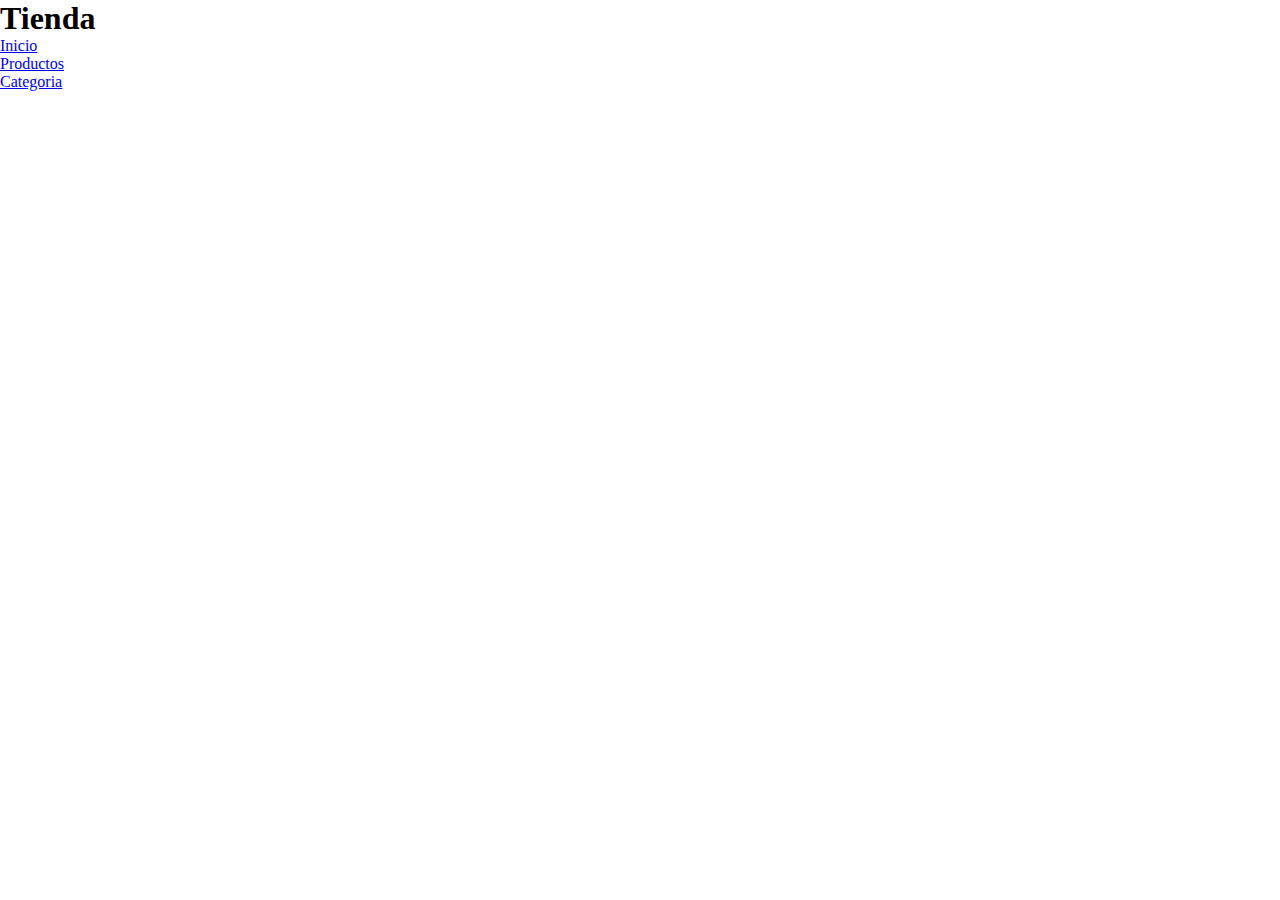
<file: html/index.html>
<!DOCTYPE html>
<html lang="en">
<head>
    <meta charset="UTF-8">
    <meta http-equiv="X-UA-Compatible" content="IE=edge">
    <meta name="viewport" content="width=device-width, initial-scale=1.0">
    <title>Tienda</title>
    <link rel="stylesheet" href="../css/style.css"
</head>
<body>
    <h1 class="title">Tienda</h1>
    <ul class="navbar">
        <li><a href="index.html">Inicio</a></li>
        <li><a href="producto.html">Productos</a></li>
        <li><a href="categoria.html">Categoria</a></li>
    </ul>


    
</body>
</html>
</file>
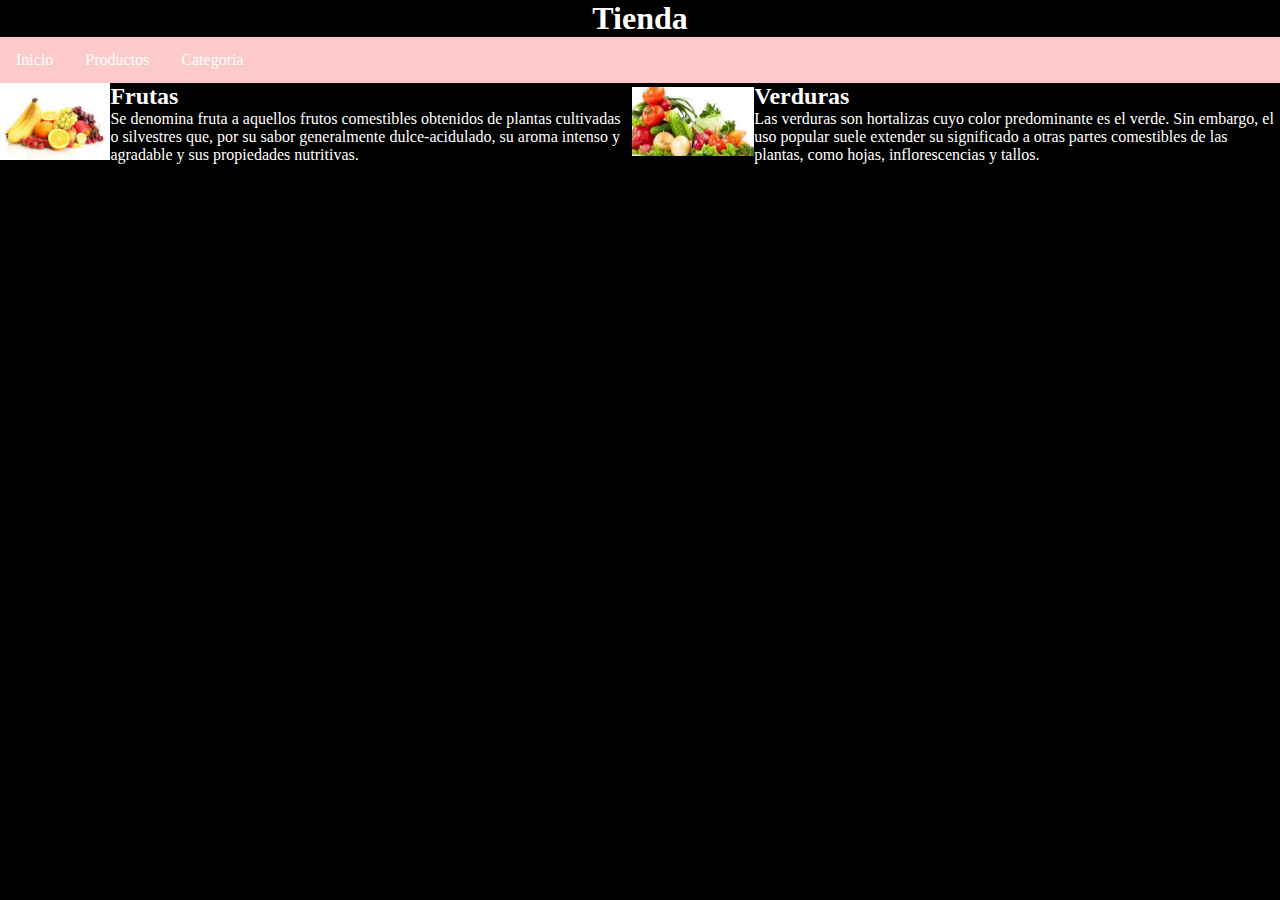
<file: html/categoria.html>
<!DOCTYPE html>
<html lang="en">
<head>
    <meta charset="UTF-8">
    <meta http-equiv="X-UA-Compatible" content="IE=edge">
    <meta name="viewport" content="width=device-width, initial-scale=1.0">
    <title>Categorias</title>
    <link rel = "stylesheet" href="../css/categoria.css">
</head>
<body>
    <h1 class="title">Tienda</h1>
    <ul class="navbar">
        <li><a href="index.html">Inicio</a></li>
        <li><a href="producto.html">Productos</a></li>
        <li><a href="categoria.html">Categoria</a></li>
    </ul>

    <div class="container">
        <div class="image-text-container">
            <div class="image">
            <img src="../img/frutas.jpg" alt="frutas">
            </div>
        <div>
        <h2 class="text">Frutas</h2>
            <p class="p">Se denomina fruta a aquellos frutos comestibles obtenidos de plantas cultivadas o silvestres que, por su sabor generalmente dulce-acidulado, su aroma intenso y agradable y sus propiedades nutritivas.</p>
        </div>
    </div>
    <div class="image-text-container">
        <div class="image">
            <img src="../img/verduras.jpg" alt="verduras">
        </div>
        <div>
            <h2 class="text">Verduras</h2>
            <p class="p">Las verduras son hortalizas cuyo color predominante es el verde.​ Sin embargo, el uso popular suele extender su significado a otras partes comestibles de las plantas, como hojas, inflorescencias y tallos.​</p>
        </div>
         </div>
        </div>
       </div>
    
</body>
</html>
</file>
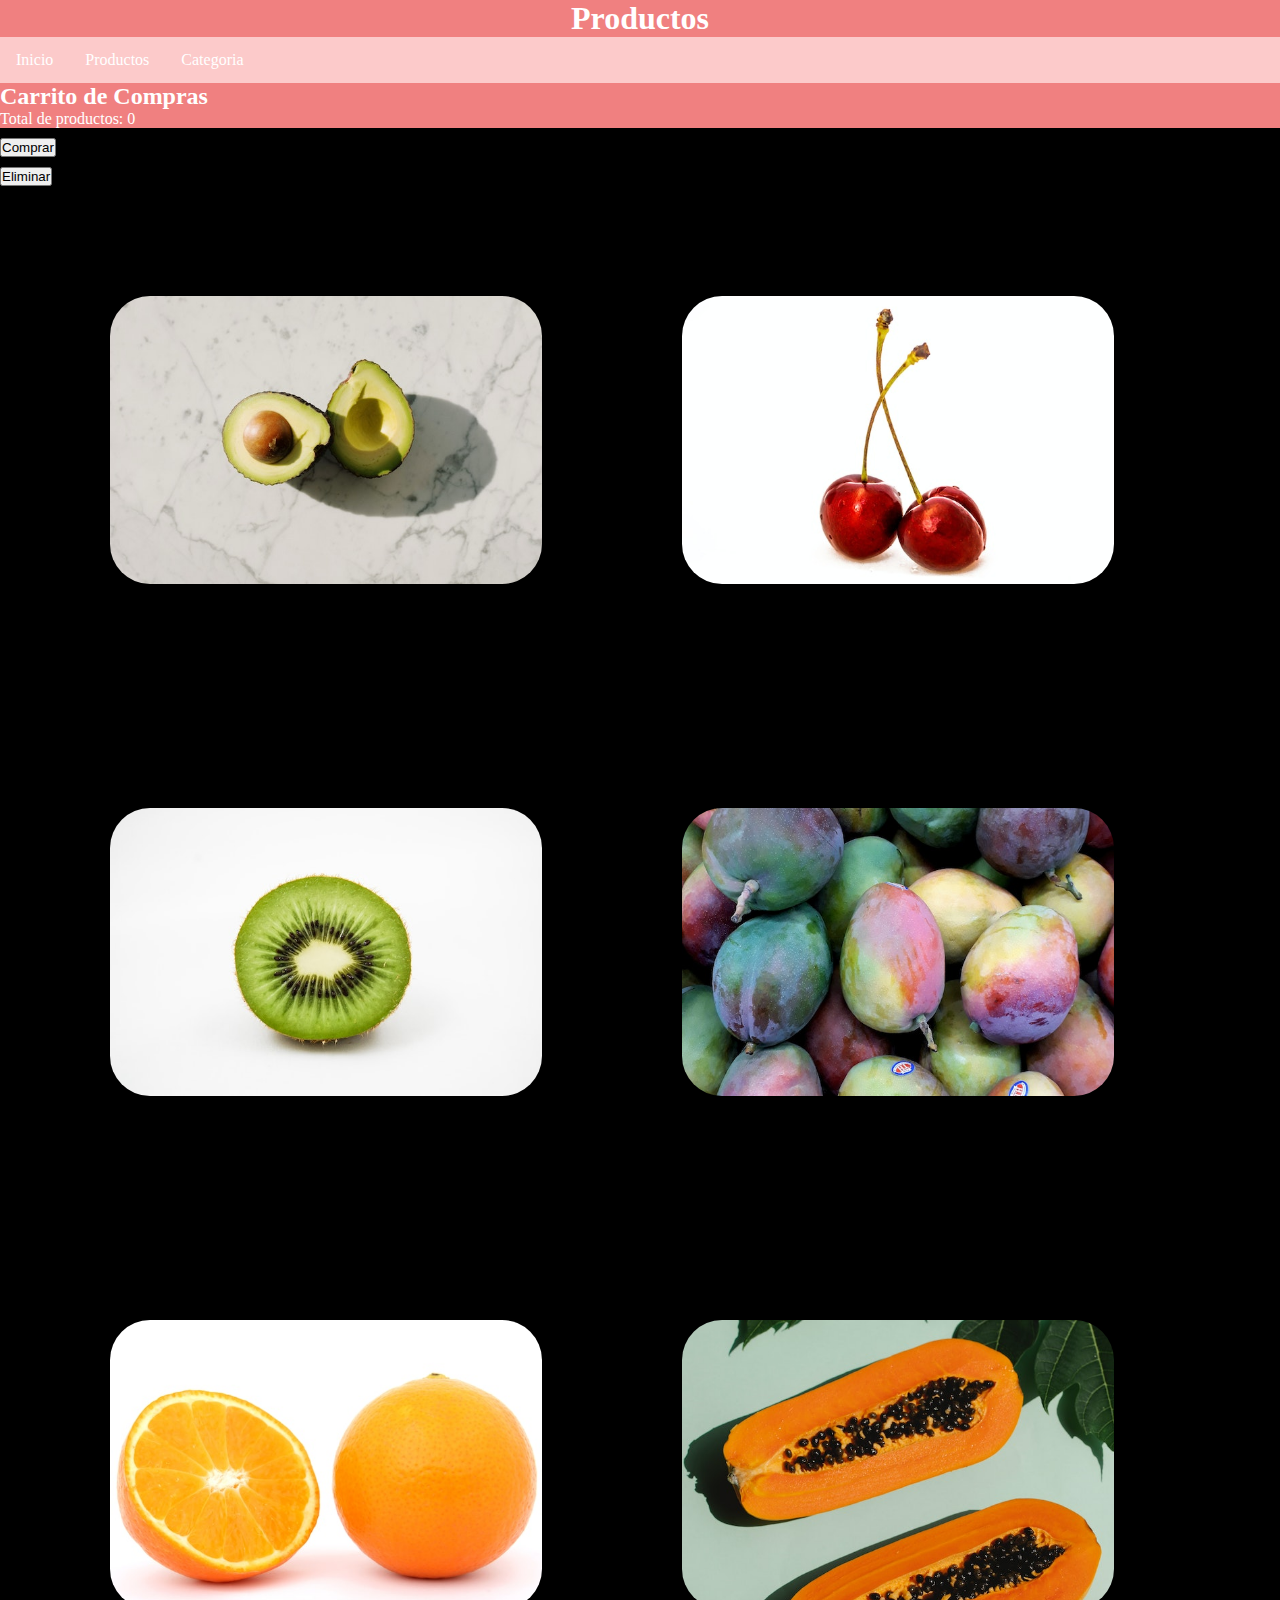
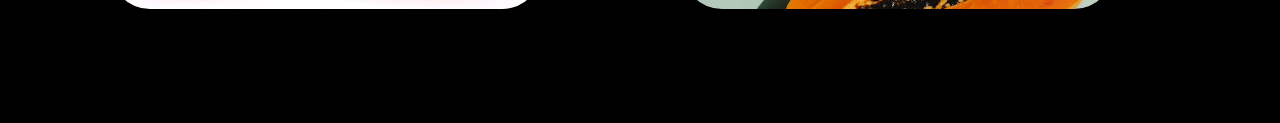
<file: html/producto.html>
<!DOCTYPE html>
<html lang="en">
<head>
    <meta charset="UTF-8">
    <meta http-equiv="X-UA-Compatible" content="IE=edge">
    <meta name="viewport" content="width=device-width, initial-scale=1.0">
    <link rel = "stylesheet" href="../css/producto.css">
    <title>Tienda / Producto</title>
</head>
<body>
    <h1 class="title">Productos</h1>
    <ul class="navbar">
        <li><a href="index.html">Inicio</a></li>
        <li><a href="producto.html">Productos</a></li>
        <li><a href="categoria.html">Categoria</a></li>
    </ul>

    <div id="carrito">
        <h2>Carrito de Compras</h2>
        <ul id="items"></ul>
        <p>Total de productos: <span id="contador"> 0 </span></p>
        <button onclick="comprar()">Comprar</button>
        <button onclick="eliminar()">Eliminar</button>
    </div>

    <div class="wrapper">
        <div class="container">
            <div class="card"><img src="../img/aguacate.jpg" alt="aguacate" class="card-img" onclick="agregarAlCarrito('aguacate ')"></div>
            <div class="card"><img src="../img/cereza.jpg" alt="cherry" class="card-img" onclick="agregarAlCarrito('cereza ')"></div>
            <div class="card"><img src="../img/kiwi.jpg" alt="kiwi" class="card-img" onclick="agregarAlCarrito('kiwi ')"></div>
            <div class="card"><img src="../img/mango.jpg" alt="mango" class="card-img" onclick="agregarAlCarrito('mango ')"></div>
            <div class="card"><img src="../img/naranja.jpg" alt="naranja" class="card-img" onclick="agregarAlCarrito('naranja')"></div>
            <div class="card"><img src="../img/papaya.jpg" alt="papaya" class="card-img" onclick="agregarAlCarrito('papaya')"></div>
        </div>

    </div>
    <script src="../js/carrito.js"></script>
</body>
</html>
</file>
<file: css/style.css>
*{
    margin:0;
    padding: 0;
    box-sizing: border-box;
}
</file>
<file: css/categoria.css>
*{
    box-sizing: border-box;
    margin:0;
    padding: 0;
}

h1.title{
    color: #fff;
    text-align: center;
}
h2.text{
    color: #fff;
}
p.p{
    color: #fff;
}

body{
    background: rgba(0, 0, 0, 7);
}

ul{
    list-style-type: none;
    overflow: hidden;
    background: rgb(252, 202, 202);
}

ul li{
    float: left
}

ul li a{
    display: block;
    color: #fff;
    text-align: center;
    padding: 14px 16px;
    text-decoration: none;

}

ul li a:hover{
    background-color: #111;
}

.container{
    display: flex;
    justify-content: center;
}

.image-text-container{
    display:flex;
    align-items: center;
    margin-bottom: 20px;
}

.img{
    flex: 0 0 50%;
    padding-right: 20px;
}

.text{
    flex: 1;
}

img{
    width: 100%;
    height: auto;
}
</file>
<file: css/producto.css>
*{
    margin:0;
    padding: 0;
    box-sizing: border-box;
}

h1.title{
    color: #fff;
    text-align: center;
    background: #f08080;
}

h2{
    color: #fff;
    background: #f08080;
}

p{
    color: #fff;
    background: #f08080;
}
button{
    display: block;
    margin-top: 10px;
}

body{
   background-color: rgba(0, 0, 0, 7);
}
ul{
    list-style-type: none;
    overflow: hidden;
    background: rgb(252, 202, 202);
}

ul li{
    float: left
}

ul li a{
    display: block;
    color: #fff;
    text-align: center;
    padding: 14px 16px;
    text-decoration: none;

}

ul li a:hover{
    background-color: #111;
}

.wrapper{
   justify-content: center;
   align-items: center;
   flex-direction: column;
   flex-direction: row;
}
.titulo{
    text-align: center;
    color: #f08080;
}
.container{
    display: flex;
    flex-wrap: wrap;
}

img{
    border-radius: 40px;
    justify-content: center;
    margin: 40px;
    width: 100%;
    height: auto;
    
}
.card{
    display: inline-block;
    margin: 30px;
    padding: 40px;
    width: 40%;
    height: 40%;
}
</file>
